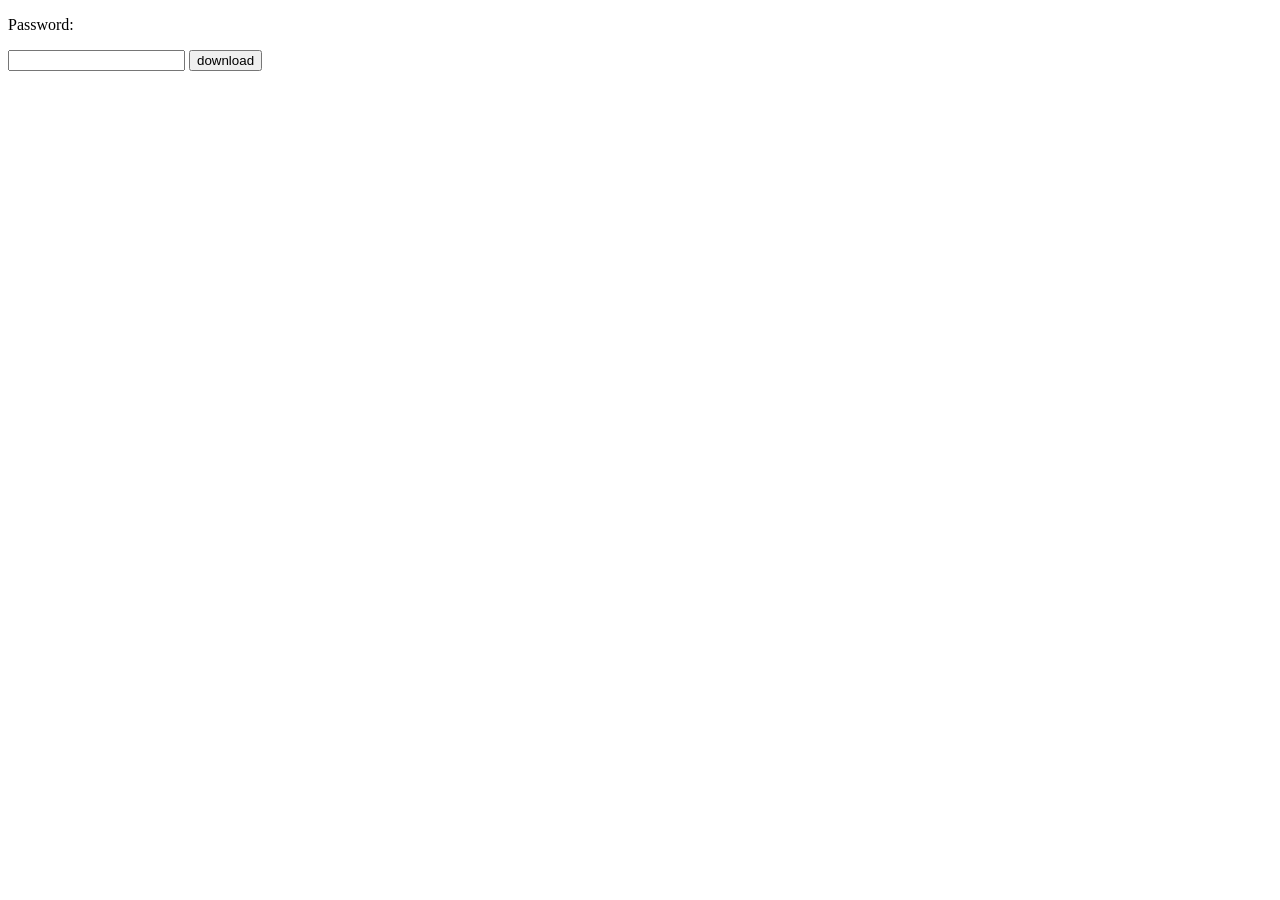
<file: templates/adminlogin.html>
<!DOCTYPE html>
<html lang="ja">
<head>
    <meta charset="UTF-8">
    <meta name="viewport" content="width=device-width, initial-scale=1.0">
    <title>Admin Page</title>
</head>
<body>
    <form action="/download" method="post">
        <p>Password:</p>
        <input type="password" name="password">
        <input type="submit" value="download">
    </form>
    
</body>
</html>
</file>
